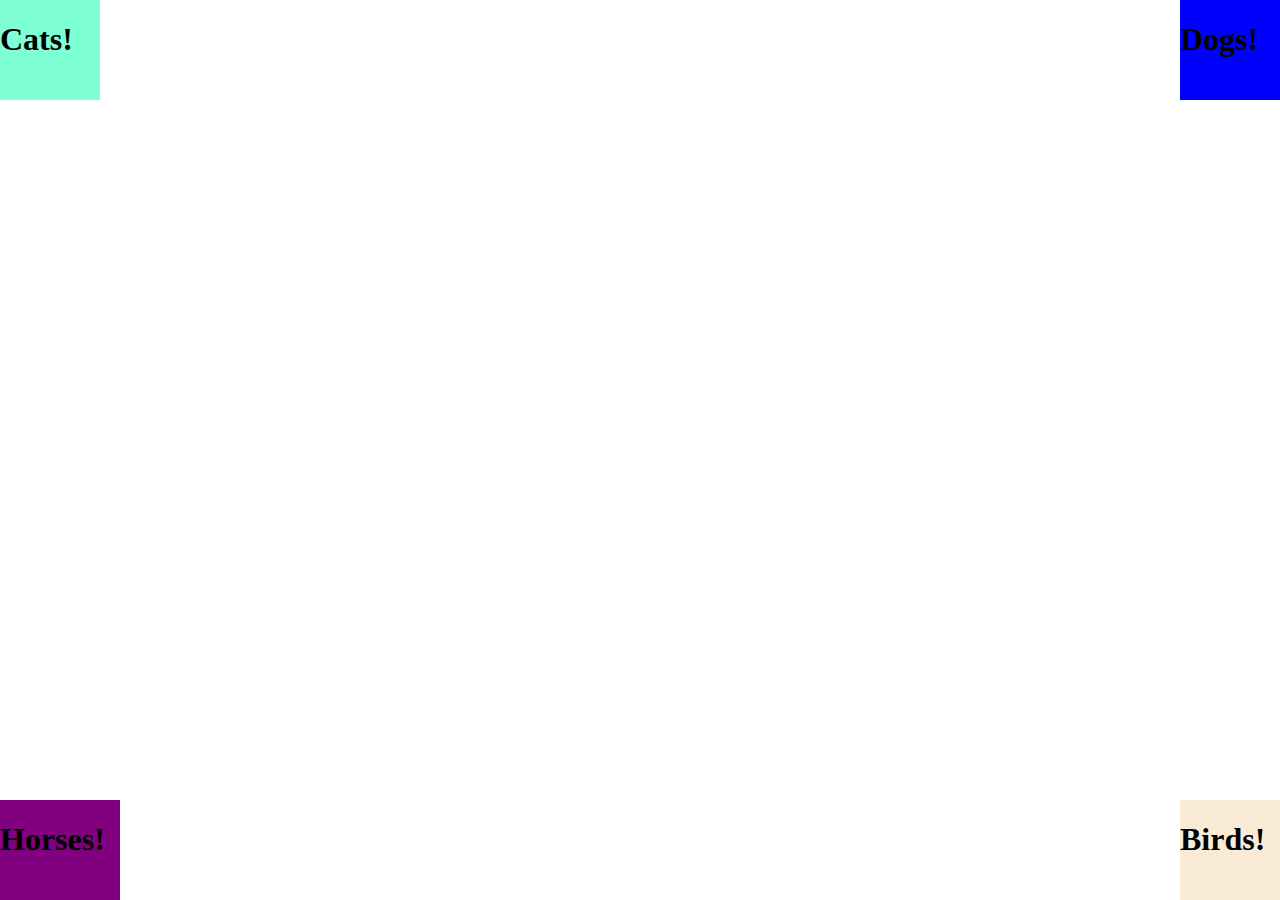
<file: index.html>
<!DOCTYPE html>
<html lang="en">
  <head>
    <meta charset="UTF-8" />
    <meta http-equiv="X-UA-Compatible" content="IE=edge" />
    <meta name="viewport" content="width=device-width, initial-scale=1.0" />
    <title>Positioning</title>
    <link rel="stylesheet" href="/css/positioning.css" />
  </head>
  <body>
    <div class="container">
      <h1>Cats!</h1>
    </div>
    <div class="container2">
      <h1>Dogs!</h1>
    </div>
    <div class="container3">
      <h1>Horses!</h1>
    </div>
    <div class="container4">
      <h1>Birds!</h1>
    </div>
  </body>
</html>
</file>
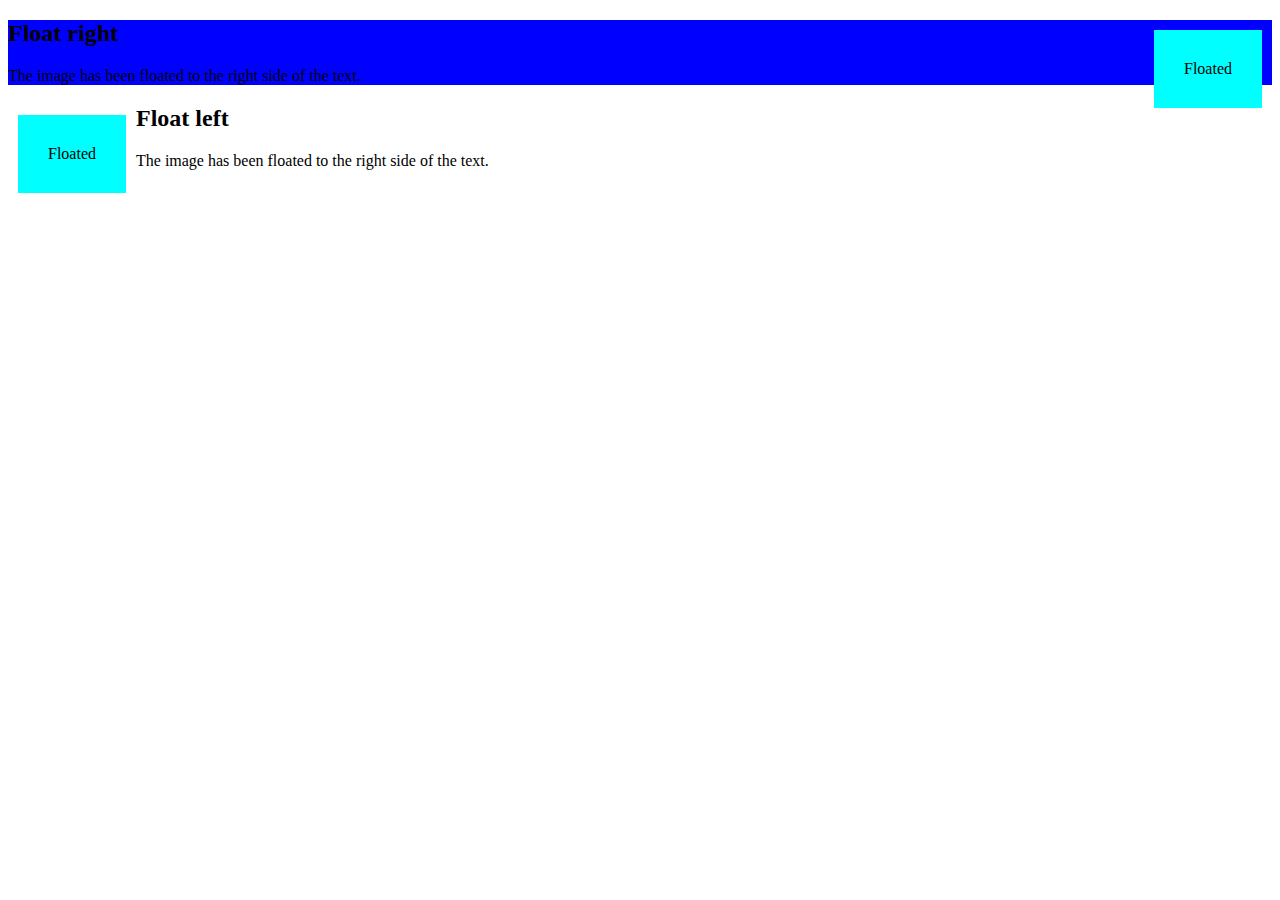
<file: float.html>
<!DOCTYPE html>
<html lang="en">
  <head>
    <meta charset="UTF-8" />
    <meta http-equiv="X-UA-Compatible" content="IE=edge" />
    <meta name="viewport" content="width=device-width, initial-scale=1.0" />
    <title>Float example</title>
    <link rel="stylesheet" href="/css/float.css" />
  </head>
  <body>
    <div class="bg-blue">
      <div class="float floated-right">Floated</div>
      <h2>Float right</h2>
      <p>The image has been floated to the right side of the text.</p>
    </div>

    <div>
      <div class="float floated-left">Floated</div>
      <h2>Float left</h2>
      <p>The image has been floated to the right side of the text.</p>
    </div>
  </body>
</html>
</file>
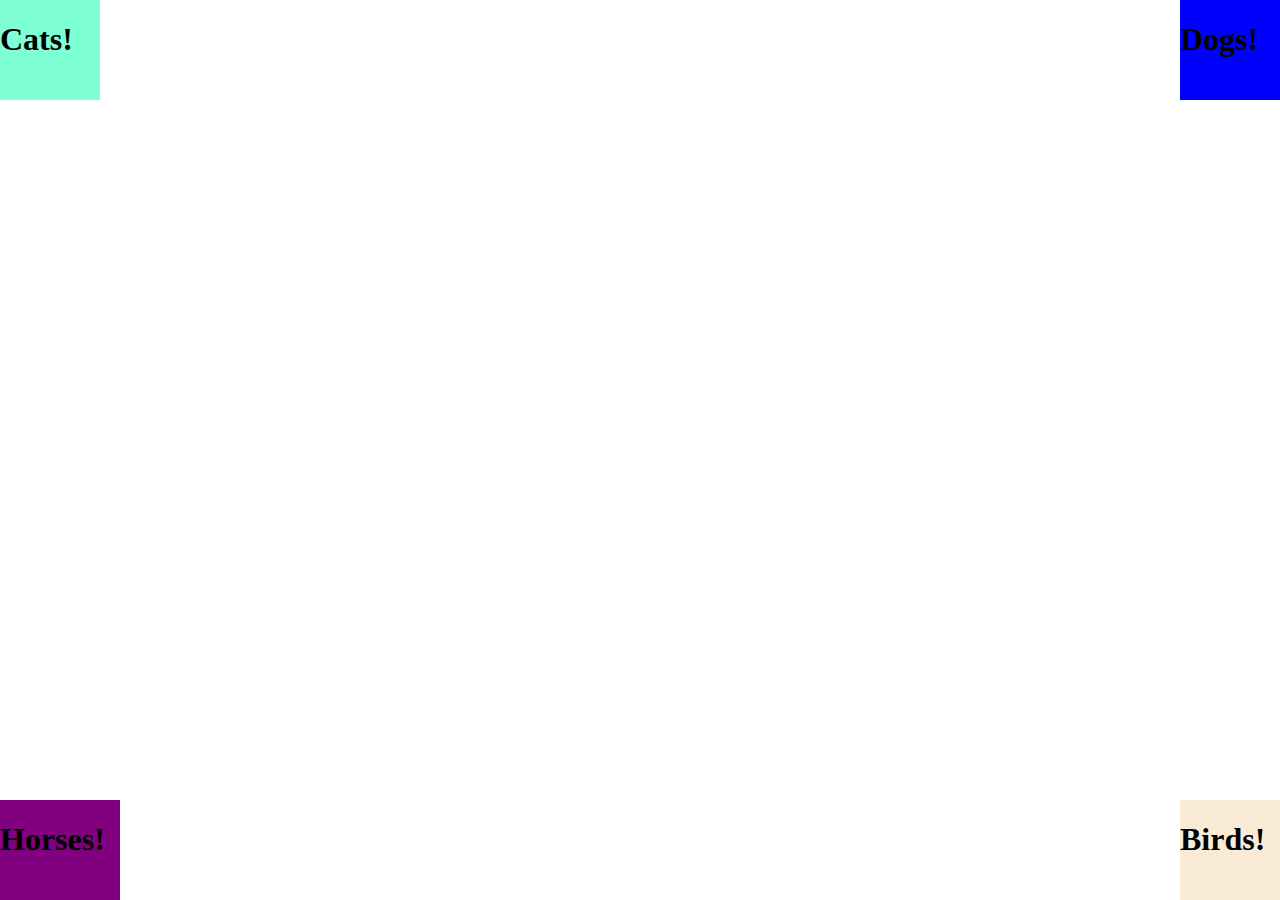
<file: position-absolute.html>
<!DOCTYPE html>
<html lang="en">
  <head>
    <meta charset="UTF-8" />
    <meta http-equiv="X-UA-Compatible" content="IE=edge" />
    <meta name="viewport" content="width=device-width, initial-scale=1.0" />
    <title>Position absolute</title>
    <link rel="stylesheet" href="/css/positioning.css" />
  </head>
  <body>
    <div class="container">
      <h1>Cats!</h1>
    </div>
    <div class="container2">
      <h1>Dogs!</h1>
    </div>
    <div class="container3">
      <h1>Horses!</h1>
    </div>
    <div class="container4">
      <h1>Birds!</h1>
    </div>
  </body>
</html>
</file>
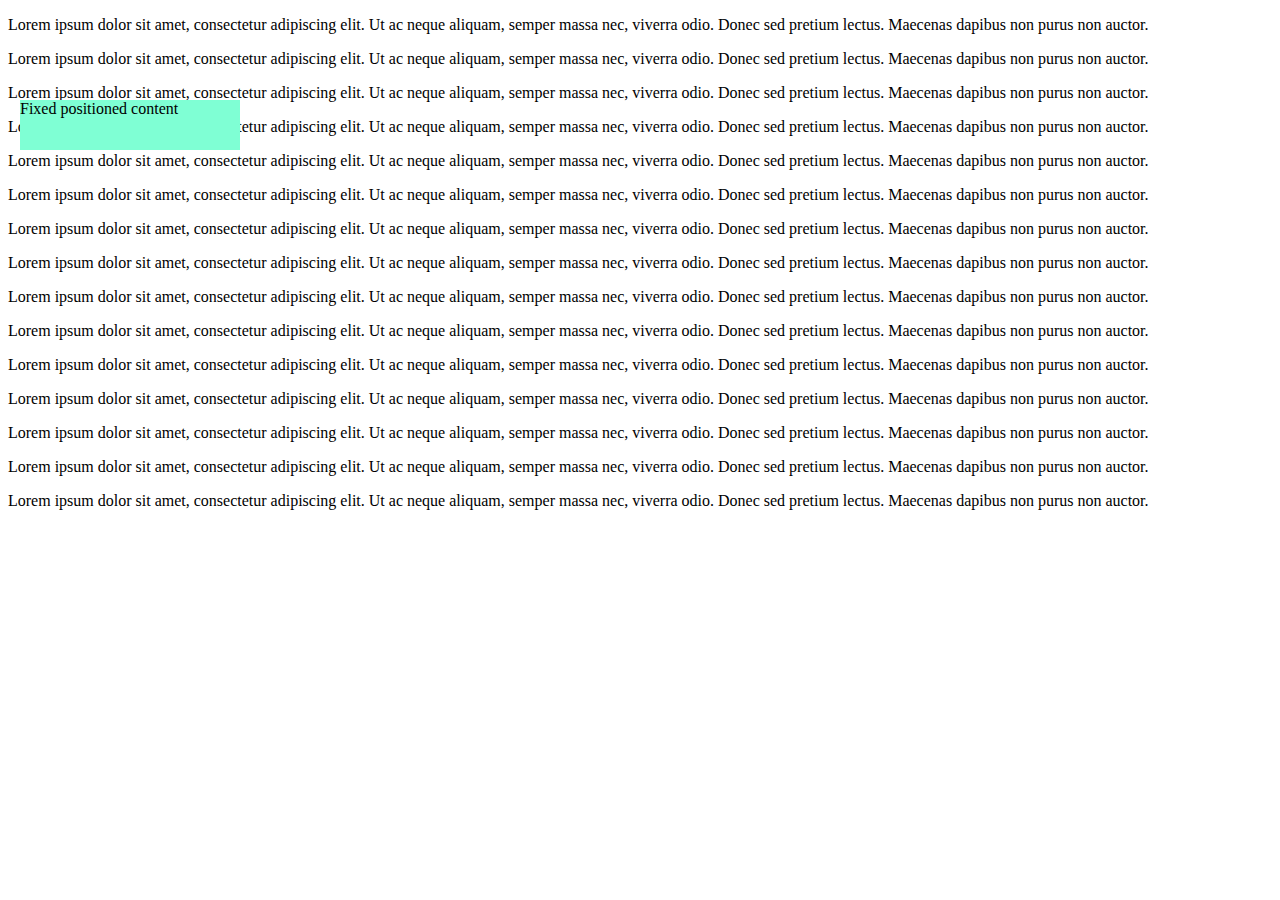
<file: position-fixed.html>
<!DOCTYPE html>
<html lang="en">
  <head>
    <meta charset="UTF-8" />
    <meta http-equiv="X-UA-Compatible" content="IE=edge" />
    <meta name="viewport" content="width=device-width, initial-scale=1.0" />
    <title>Position fixed</title>
    <link rel="stylesheet" href="/css/position-fixed.css" />
  </head>
  <body>
    <div class="container">
      <!-- div is the parent here and p is child -->
      <p>
        Lorem ipsum dolor sit amet, consectetur adipiscing elit. Ut ac neque
        aliquam, semper massa nec, viverra odio. Donec sed pretium lectus.
        Maecenas dapibus non purus non auctor.
      </p>
      <p>
        Lorem ipsum dolor sit amet, consectetur adipiscing elit. Ut ac neque
        aliquam, semper massa nec, viverra odio. Donec sed pretium lectus.
        Maecenas dapibus non purus non auctor.
      </p>
      <p>
        Lorem ipsum dolor sit amet, consectetur adipiscing elit. Ut ac neque
        aliquam, semper massa nec, viverra odio. Donec sed pretium lectus.
        Maecenas dapibus non purus non auctor.
      </p>
      <p>
        Lorem ipsum dolor sit amet, consectetur adipiscing elit. Ut ac neque
        aliquam, semper massa nec, viverra odio. Donec sed pretium lectus.
        Maecenas dapibus non purus non auctor.
      </p>
      <p>
        Lorem ipsum dolor sit amet, consectetur adipiscing elit. Ut ac neque
        aliquam, semper massa nec, viverra odio. Donec sed pretium lectus.
        Maecenas dapibus non purus non auctor.
      </p>
      <p>
        Lorem ipsum dolor sit amet, consectetur adipiscing elit. Ut ac neque
        aliquam, semper massa nec, viverra odio. Donec sed pretium lectus.
        Maecenas dapibus non purus non auctor.
      </p>
      <p>
        Lorem ipsum dolor sit amet, consectetur adipiscing elit. Ut ac neque
        aliquam, semper massa nec, viverra odio. Donec sed pretium lectus.
        Maecenas dapibus non purus non auctor.
      </p>
      <p>
        Lorem ipsum dolor sit amet, consectetur adipiscing elit. Ut ac neque
        aliquam, semper massa nec, viverra odio. Donec sed pretium lectus.
        Maecenas dapibus non purus non auctor.
      </p>
      <p>
        Lorem ipsum dolor sit amet, consectetur adipiscing elit. Ut ac neque
        aliquam, semper massa nec, viverra odio. Donec sed pretium lectus.
        Maecenas dapibus non purus non auctor.
      </p>
      <p>
        Lorem ipsum dolor sit amet, consectetur adipiscing elit. Ut ac neque
        aliquam, semper massa nec, viverra odio. Donec sed pretium lectus.
        Maecenas dapibus non purus non auctor.
      </p>
      <p>
        Lorem ipsum dolor sit amet, consectetur adipiscing elit. Ut ac neque
        aliquam, semper massa nec, viverra odio. Donec sed pretium lectus.
        Maecenas dapibus non purus non auctor.
      </p>
      <p>
        Lorem ipsum dolor sit amet, consectetur adipiscing elit. Ut ac neque
        aliquam, semper massa nec, viverra odio. Donec sed pretium lectus.
        Maecenas dapibus non purus non auctor.
      </p>
      <p>
        Lorem ipsum dolor sit amet, consectetur adipiscing elit. Ut ac neque
        aliquam, semper massa nec, viverra odio. Donec sed pretium lectus.
        Maecenas dapibus non purus non auctor.
      </p>
      <p>
        Lorem ipsum dolor sit amet, consectetur adipiscing elit. Ut ac neque
        aliquam, semper massa nec, viverra odio. Donec sed pretium lectus.
        Maecenas dapibus non purus non auctor.
      </p>
      <p>
        Lorem ipsum dolor sit amet, consectetur adipiscing elit. Ut ac neque
        aliquam, semper massa nec, viverra odio. Donec sed pretium lectus.
        Maecenas dapibus non purus non auctor.
      </p>
      <div class="fixed-position">Fixed positioned content</div>
    </div>
  </body>
</html>
</file>
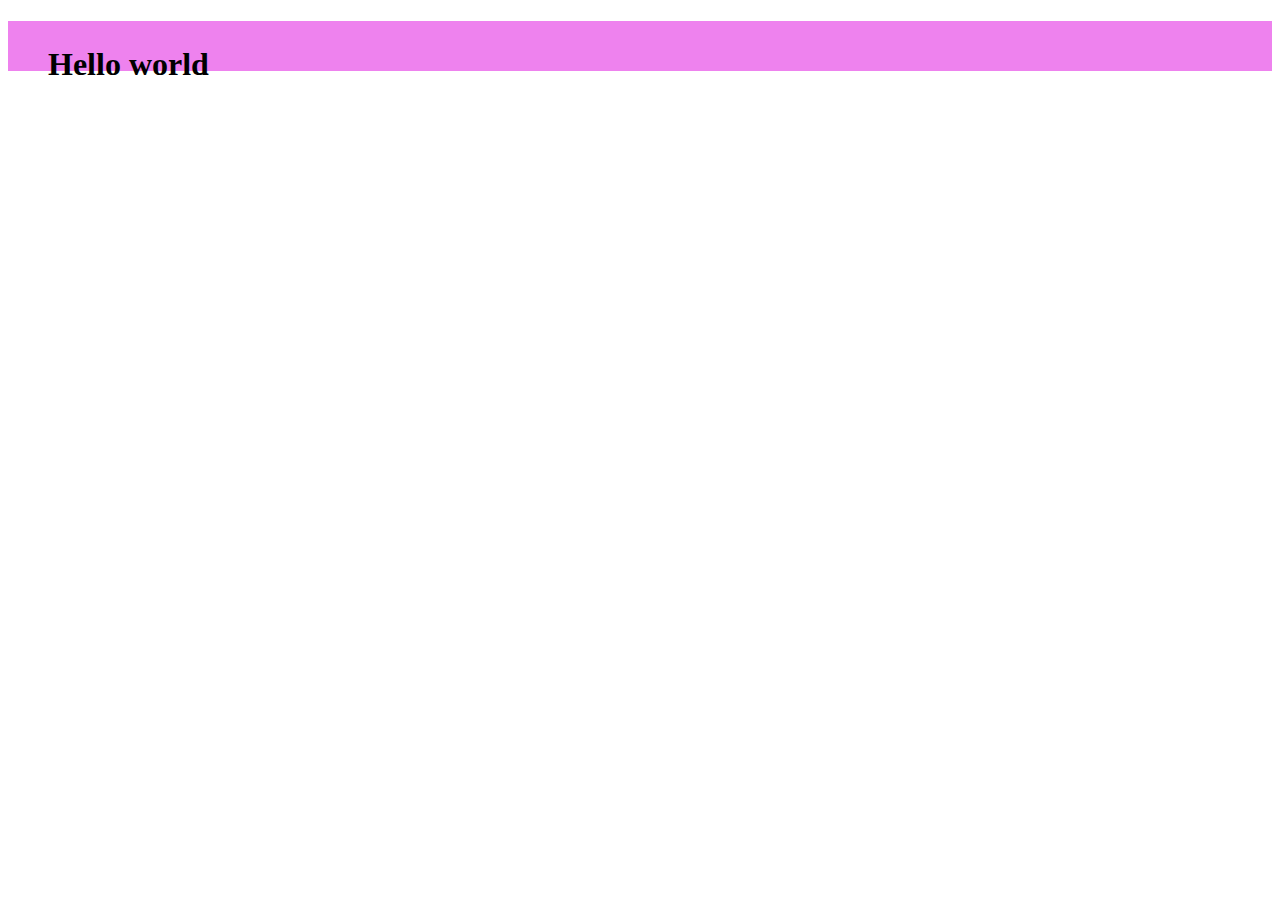
<file: position-relative.html>
<!DOCTYPE html>
<html lang="en">
  <head>
    <meta charset="UTF-8" />
    <meta http-equiv="X-UA-Compatible" content="IE=edge" />
    <meta name="viewport" content="width=device-width, initial-scale=1.0" />
    <title>Position relative</title>
    <link rel="stylesheet" href="/css/position-relative.css" />
  </head>
  <body>
    <div class="container">
      <!-- 
            position absolute: 
            positions the parent (ex. hero-banner) 
            position relative: 
            moves items relative to the parent, 
            sometimes uses in hero banner or call to action boxes 
            with text on top of image
        -->
      <h1 class="relative-position">Hello world</h1>
    </div>
  </body>
</html>
</file>
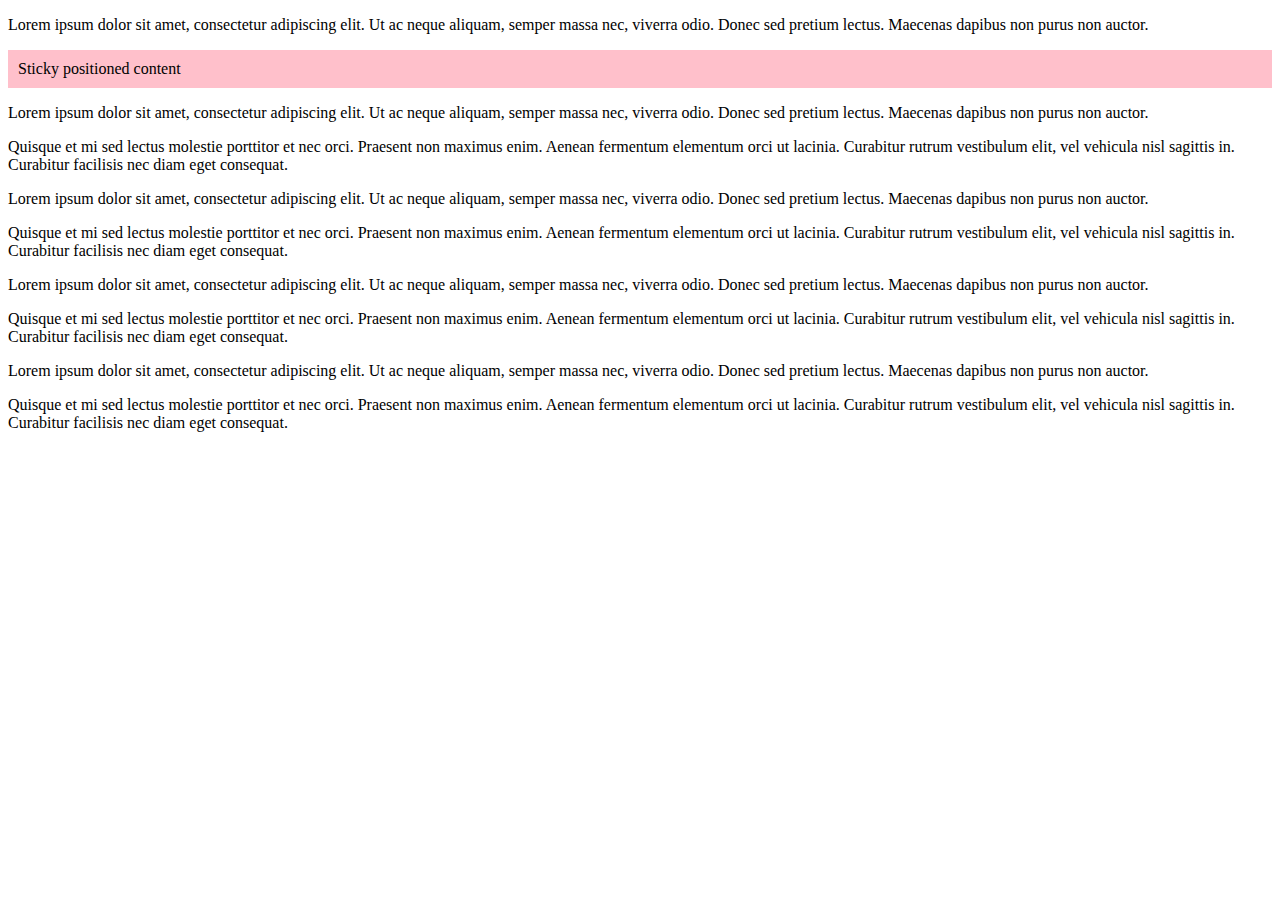
<file: position-sticky.html>
<!DOCTYPE html>
<html lang="en">
  <head>
    <meta charset="UTF-8" />
    <meta http-equiv="X-UA-Compatible" content="IE=edge" />
    <meta name="viewport" content="width=device-width, initial-scale=1.0" />
    <title>Position sticky</title>
    <link rel="stylesheet" href="/css/position-sticky.css" />
  </head>
  <body>
    <div class="container">
      <p>
        Lorem ipsum dolor sit amet, consectetur adipiscing elit. Ut ac neque
        aliquam, semper massa nec, viverra odio. Donec sed pretium lectus.
        Maecenas dapibus non purus non auctor.
      </p>
      <div class="sticky-position">Sticky positioned content</div>
      <p>
        Lorem ipsum dolor sit amet, consectetur adipiscing elit. Ut ac neque
        aliquam, semper massa nec, viverra odio. Donec sed pretium lectus.
        Maecenas dapibus non purus non auctor.
      </p>
      <p>
        Quisque et mi sed lectus molestie porttitor et nec orci. Praesent non
        maximus enim. Aenean fermentum elementum orci ut lacinia. Curabitur
        rutrum vestibulum elit, vel vehicula nisl sagittis in. Curabitur
        facilisis nec diam eget consequat.
      </p>
      <p>
        Lorem ipsum dolor sit amet, consectetur adipiscing elit. Ut ac neque
        aliquam, semper massa nec, viverra odio. Donec sed pretium lectus.
        Maecenas dapibus non purus non auctor.
      </p>
      <p>
        Quisque et mi sed lectus molestie porttitor et nec orci. Praesent non
        maximus enim. Aenean fermentum elementum orci ut lacinia. Curabitur
        rutrum vestibulum elit, vel vehicula nisl sagittis in. Curabitur
        facilisis nec diam eget consequat.
      </p>
      <p>
        Lorem ipsum dolor sit amet, consectetur adipiscing elit. Ut ac neque
        aliquam, semper massa nec, viverra odio. Donec sed pretium lectus.
        Maecenas dapibus non purus non auctor.
      </p>
      <p>
        Quisque et mi sed lectus molestie porttitor et nec orci. Praesent non
        maximus enim. Aenean fermentum elementum orci ut lacinia. Curabitur
        rutrum vestibulum elit, vel vehicula nisl sagittis in. Curabitur
        facilisis nec diam eget consequat.
      </p>
      <p>
        Lorem ipsum dolor sit amet, consectetur adipiscing elit. Ut ac neque
        aliquam, semper massa nec, viverra odio. Donec sed pretium lectus.
        Maecenas dapibus non purus non auctor.
      </p>
      <p>
        Quisque et mi sed lectus molestie porttitor et nec orci. Praesent non
        maximus enim. Aenean fermentum elementum orci ut lacinia. Curabitur
        rutrum vestibulum elit, vel vehicula nisl sagittis in. Curabitur
        facilisis nec diam eget consequat.
      </p>
    </div>
  </body>
</html>
</file>
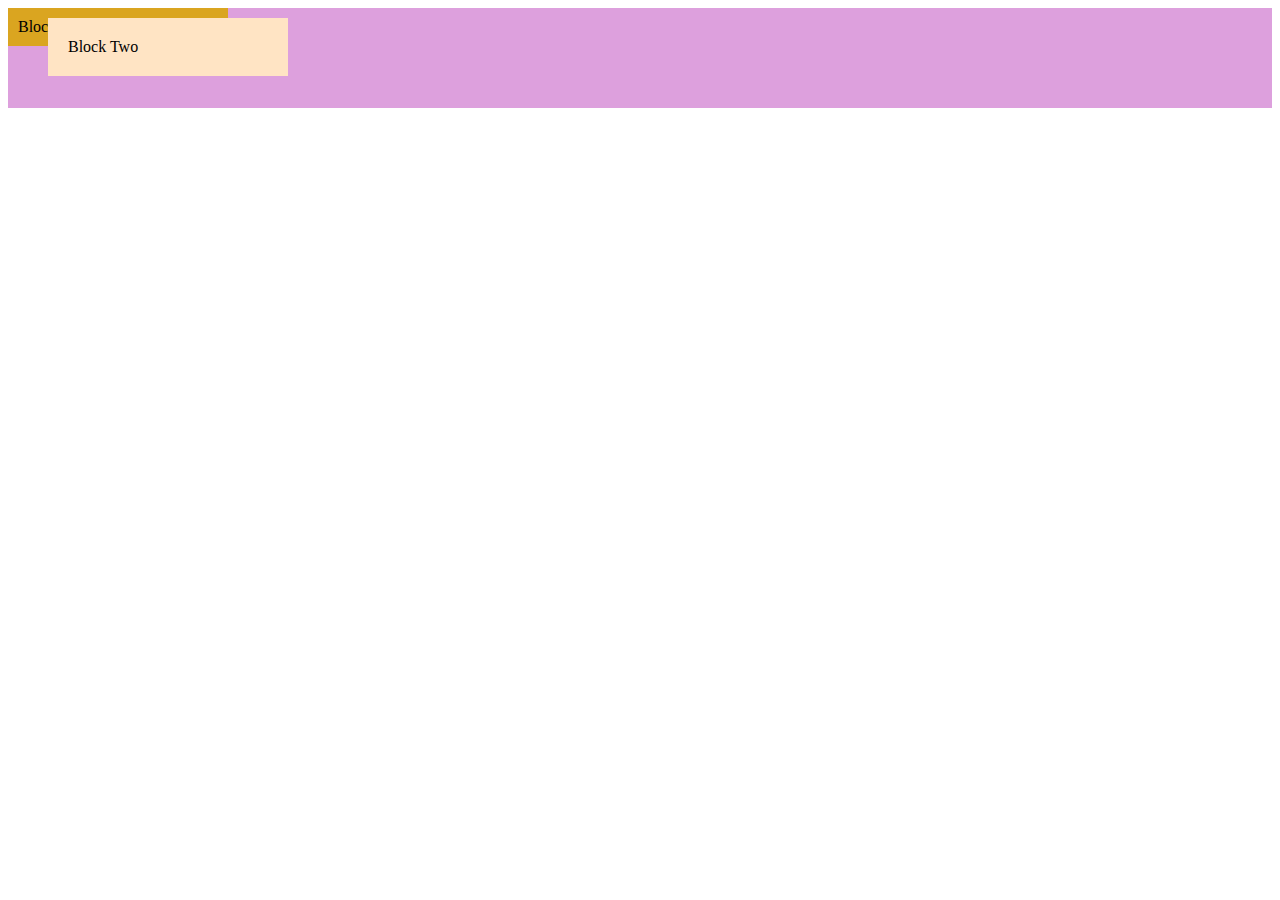
<file: z-index.html>
<!DOCTYPE html>
<html lang="en">
  <head>
    <meta charset="UTF-8" />
    <meta http-equiv="X-UA-Compatible" content="IE=edge" />
    <meta name="viewport" content="width=device-width, initial-scale=1.0" />
    <title>Z-index</title>
    <link rel="stylesheet" href="/css/z-index.css" />
  </head>
  <body>
    <div class="container">
      <div class="one">Block One</div>
      <div class="two">Block Two</div>
    </div>
  </body>
</html>
</file>
<file: css/positioning.css>
/* position: static; 
(default behavior, don't need to code it) */
/* 

    .container {
  position: static;
} 
*/

/* position: absolute; (Use % or px) 
(point of reference of the document top left 0000) 
*/

.container {
  position: absolute;
  top: 0;
  left: 0;
  background-color: aquamarine;
  width: 100px;
  height: 100px;
}

.container2 {
  position: absolute;
  top: 0;
  right: 0;
  background-color: blue;
  width: 100px;
  height: 100px;
}

.container3 {
  position: absolute;
  bottom: 0;
  left: 0;
  background-color: purple;
  width: 120px;
  height: 100px;
}

.container4 {
  position: absolute;
  bottom: 0;
  right: 0;
  background-color: antiquewhite;
  width: 100px;
  height: 100px;
}
</file>
<file: css/float.css>
.float {
  background-color: aqua;
  padding: 30px;
  margin: 10px;
}

.bg-blue {
  background-color: blue;
}

.floated-right {
  float: right;
}

.floated-left {
  float: left;
}

/* helper class */
.clear {
  clear: right;
}
/* wrap section in a div to make a row */
</file>
<file: css/position-fixed.css>
.fixed-position {
  position: fixed;
  top: 100px;
  left: 20px;

  background-color: aquamarine;
  width: 220px;
  height: 50px;
}

/* used to fix the position on the page ex bottom nav */
</file>
<file: css/position-relative.css>
.container {
  /* parent */
  background-color: violet;
  height: 50px;
  /* 
  position: absolute;
  top: 25px;
  left: 40px;
  width: 100%;
  */
}

.relative-position {
  /* child */
  position: relative;
  top: 25px;
  left: 40px;
}
</file>
<file: css/position-sticky.css>
.container {
  height: 500px;
}

.sticky-position {
  position: sticky;
  top: 20px;
  background-color: pink;
  padding: 10px;
}
/* used to pin something (ex. top nav) to the page */
/* to make it hide when scrolling you need js */
</file>
<file: css/z-index.css>
.container {
  position: relative;
  height: 100px;
  background-color: plum;
}

.one {
  position: relative;
  z-index: 1;
  background-color: goldenrod;
  padding: 10px;
  width: 200px;
}

.two {
  position: absolute;
  z-index: 2;
  top: 10px;
  left: 40px;
  width: 200px;
  padding: 20px;
  background-color: bisque;
}

/* used for model and nav items */
</file>
